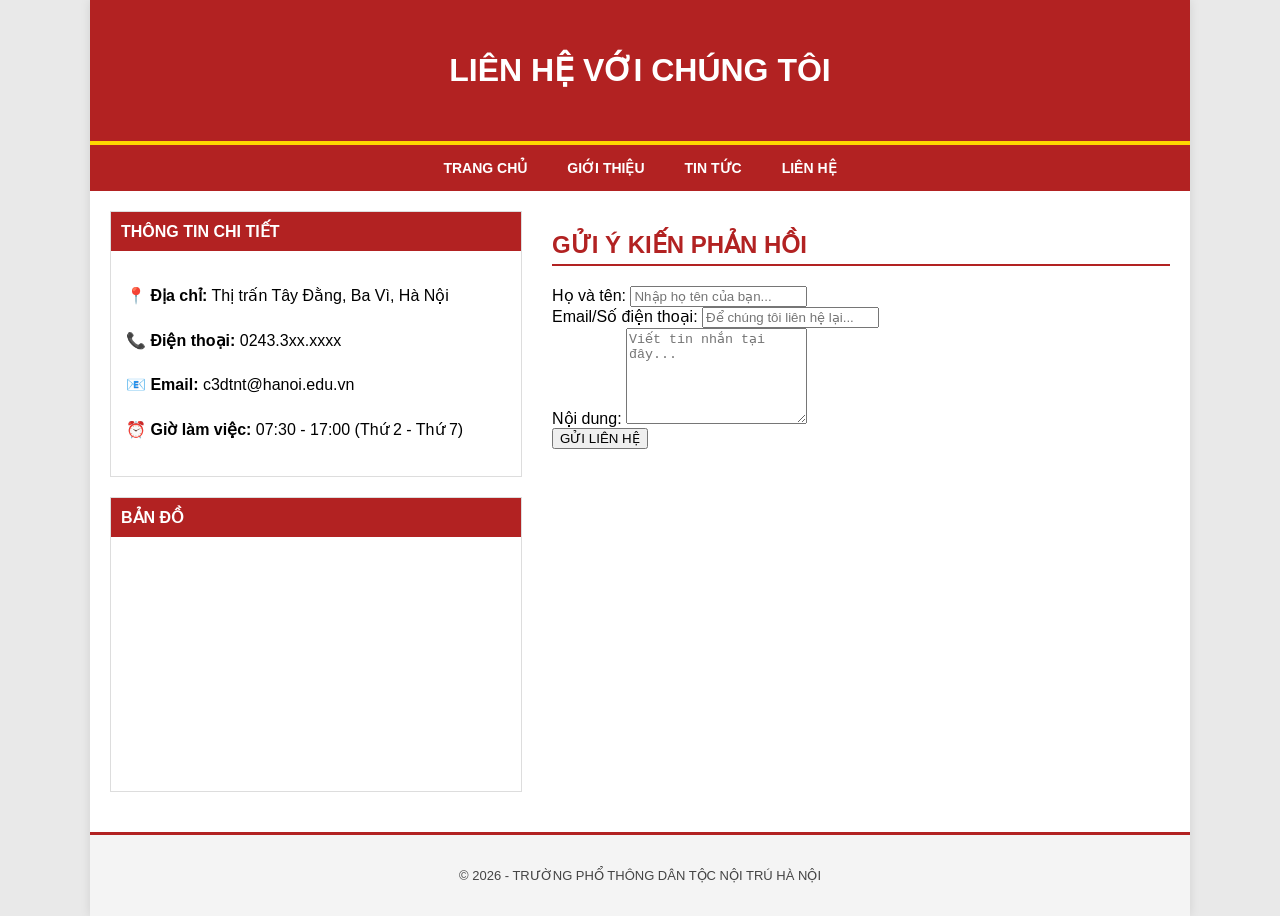
<file: lien-he.html>
<!DOCTYPE html>
<html lang="vi">
<head>
    <meta charset="UTF-8">
    <title>Liên hệ - Trường PTDT Nội trú Hà Nội</title>
    <link rel="stylesheet" href="style.css">
</head>
<body>
    <div id="container">
        <header>
            <div class="top-banner">
                <h1>LIÊN HỆ VỚI CHÚNG TÔI</h1>
            </div>
        </header>

        <nav>
            <ul class="main-menu">
                <li><a href="index.html">TRANG CHỦ</a></li>
                <li><a href="gioi-thieu.html">GIỚI THIỆU</a></li>
                <li><a href="tin-tuc.html">TIN TỨC</a></li>
                <li><a href="lien-he.html">LIÊN HỆ</a></li>
            </ul>
        </nav>

        <div class="main-content">
            <aside class="sidebar-left" style="width: 40%;">
                <div class="widget">
                    <h3>THÔNG TIN CHI TIẾT</h3>
                    <div style="padding: 15px; line-height: 1.8;">
                        <p><strong>📍 Địa chỉ:</strong> Thị trấn Tây Đằng, Ba Vì, Hà Nội</p>
                        <p><strong>📞 Điện thoại:</strong> 0243.3xx.xxxx</p>
                        <p><strong>📧 Email:</strong> c3dtnt@hanoi.edu.vn</p>
                        <p><strong>⏰ Giờ làm việc:</strong> 07:30 - 17:00 (Thứ 2 - Thứ 7)</p>
                    </div>
                </div>

                <div class="widget">
                    <h3>BẢN ĐỒ</h3>
                    <iframe src="https://www.google.com/maps/embed?pb=!1m18!1m12!1m3!1d3721.405625075487!2d105.40546287510826!3d21.136257380537877!2m3!1f0!2f0!3f0!3m2!1i1024!2i768!4f13.1!3m3!1m2!1s0x31345f470296791b%3A0xc39118c734e56598!2zVHLGsOG7nW5nIFBURE5UIEjDoCBO4buZaQ!5e0!3m2!1svi!2s!4v1713190000000!5m2!1svi!2s" 
                        width="100%" height="250" style="border:0;" allowfullscreen="" loading="lazy"></iframe>
                </div>
            </aside>

            <section class="main-col" style="width: 60%; padding-left: 30px;">
                <h2 class="section-title">GỬI Ý KIẾN PHẢN HỒI</h2>
                <form class="contact-form">
                    <div class="form-group">
                        <label>Họ và tên:</label>
                        <input type="text" placeholder="Nhập họ tên của bạn...">
                    </div>
                    <div class="form-group">
                        <label>Email/Số điện thoại:</label>
                        <input type="text" placeholder="Để chúng tôi liên hệ lại...">
                    </div>
                    <div class="form-group">
                        <label>Nội dung:</label>
                        <textarea rows="6" placeholder="Viết tin nhắn tại đây..."></textarea>
                    </div>
                    <button type="button" class="btn-submit" onclick="alert('Cảm ơn bạn! Tin nhắn đã được gửi đi.')">GỬI LIÊN HỆ</button>
                </form>
            </section>
        </div>

        <footer>
            <p>© 2026 - TRƯỜNG PHỔ THÔNG DÂN TỘC NỘI TRÚ HÀ NỘI</p>
        </footer>
    </div>
</body>
</html>
</file>
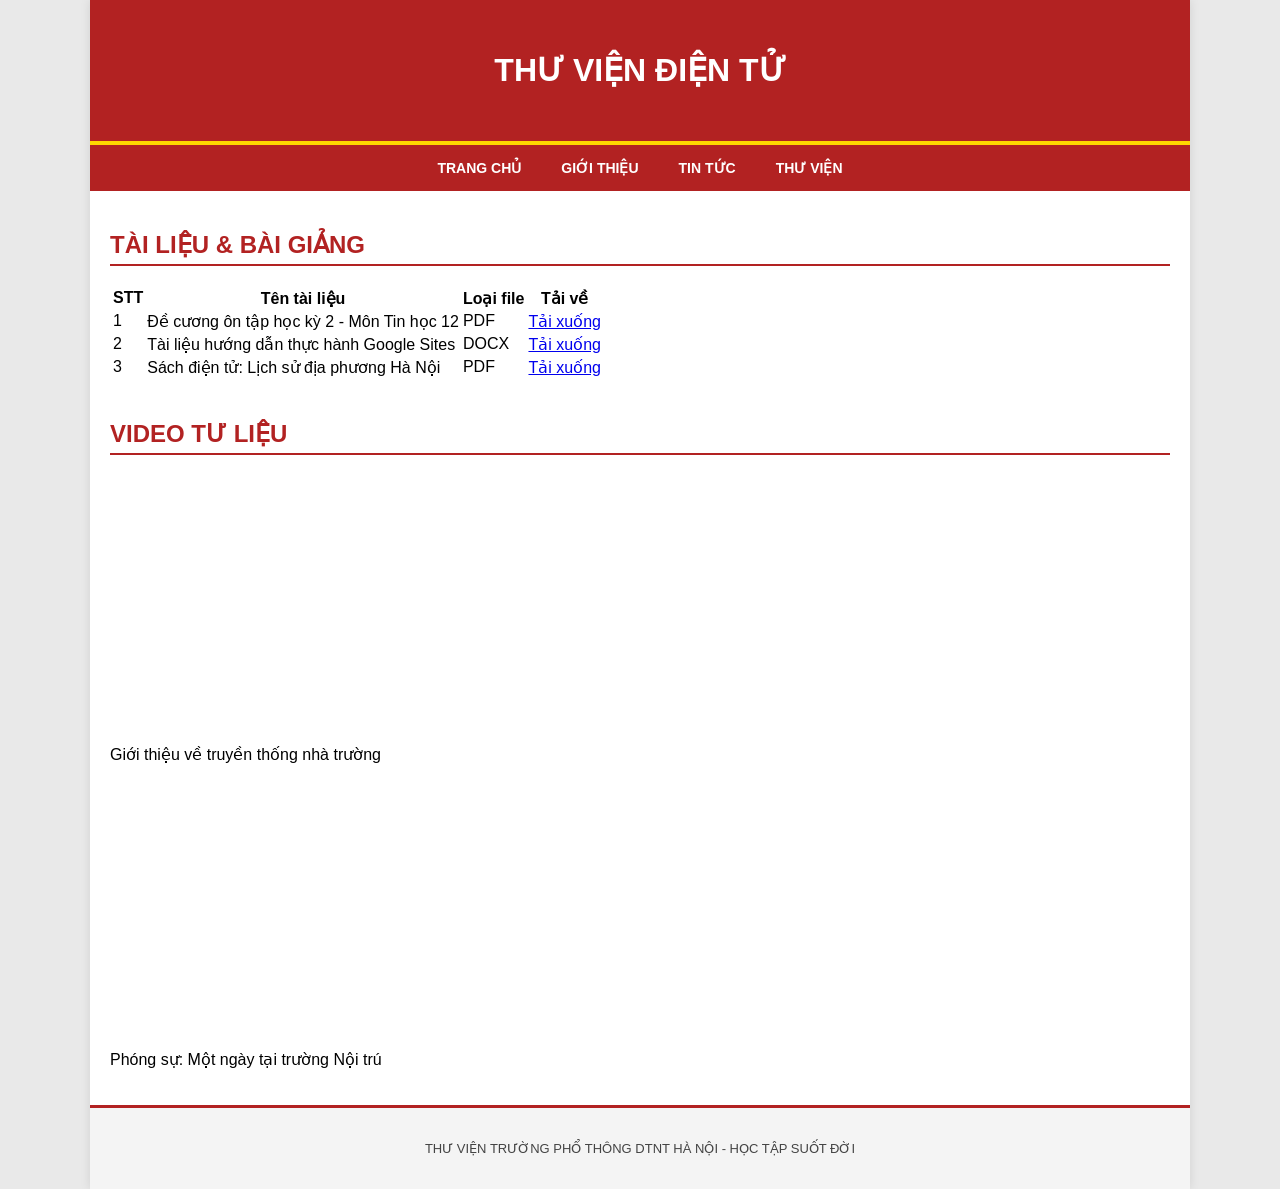
<file: thu-vien.html>
<!DOCTYPE html>
<html lang="vi">
<head>
    <meta charset="UTF-8">
    <title>Thư viện - Trường PTDT Nội trú Hà Nội</title>
    <link rel="stylesheet" href="style.css">
</head>
<body>
    <div id="container">
        <header>
            <div class="top-banner">
                <h1>THƯ VIỆN ĐIỆN TỬ</h1>
            </div>
        </header>

        <nav>
            <ul class="main-menu">
                <li><a href="index.html">TRANG CHỦ</a></li>
                <li><a href="gioi-thieu.html">GIỚI THIỆU</a></li>
                <li><a href="tin-tuc.html">TIN TỨC</a></li>
                <li><a href="thu-vien.html">THƯ VIỆN</a></li>
            </ul>
        </nav>

        <div class="main-content" style="display: block; padding: 20px;">
            
            <h2 class="section-title">TÀI LIỆU & BÀI GIẢNG</h2>
            <table class="doc-table">
                <thead>
                    <tr>
                        <th>STT</th>
                        <th>Tên tài liệu</th>
                        <th>Loại file</th>
                        <th>Tải về</th>
                    </tr>
                </thead>
                <tbody>
                    <tr>
                        <td>1</td>
                        <td>Đề cương ôn tập học kỳ 2 - Môn Tin học 12</td>
                        <td>PDF</td>
                        <td><a href="#" class="btn-download">Tải xuống</a></td>
                    </tr>
                    <tr>
                        <td>2</td>
                        <td>Tài liệu hướng dẫn thực hành Google Sites</td>
                        <td>DOCX</td>
                        <td><a href="#" class="btn-download">Tải xuống</a></td>
                    </tr>
                    <tr>
                        <td>3</td>
                        <td>Sách điện tử: Lịch sử địa phương Hà Nội</td>
                        <td>PDF</td>
                        <td><a href="#" class="btn-download">Tải xuống</a></td>
                    </tr>
                </tbody>
            </table>

            <h2 class="section-title" style="margin-top: 40px;">VIDEO TƯ LIỆU</h2>
            <div class="video-grid">
                <div class="video-item">
                    <iframe width="100%" height="250" src="https://www.youtube.com/embed/dQw4w9WgXcQ" frameborder="0" allowfullscreen></iframe>
                    <p>Giới thiệu về truyền thống nhà trường</p>
                </div>
                <div class="video-item">
                    <iframe width="100%" height="250" src="https://www.youtube.com/embed/dQw4w9WgXcQ" frameborder="0" allowfullscreen></iframe>
                    <p>Phóng sự: Một ngày tại trường Nội trú</p>
                </div>
            </div>

        </div>

        <footer>
            <p>THƯ VIỆN TRƯỜNG PHỔ THÔNG DTNT HÀ NỘI - HỌC TẬP SUỐT ĐỜI</p>
        </footer>
    </div>
</body>
</html>
</file>
<file: style.css>
/* Tổng thể trang web */
body {
    font-family: Arial, "Helvetica Neue", sans-serif;
    background-color: #e9e9e9;
    margin: 0;
    padding: 0;
}

#container {
    width: 1100px;
    margin: 0 auto;
    background-color: #ffffff;
    box-shadow: 0 0 10px rgba(0,0,0,0.1);
}

/* Header & Banner */
header {
    background-color: #b22222; /* Màu đỏ đô truyền thống */
    color: white;
    padding: 30px;
    text-align: center;
    border-bottom: 4px solid #ffd700;
}

.logo-text h2 { margin: 0; font-size: 20px; font-weight: normal; }
.logo-text h1 { margin: 5px 0 0 0; font-size: 32px; color: #ffd700; }

/* Thanh Menu */
nav {
    background-color: #b22222;
}

.main-menu {
    list-style: none;
    margin: 0;
    padding: 0;
    display: flex;
    justify-content: center;
}

.main-menu li a {
    display: block;
    color: white;
    text-decoration: none;
    padding: 15px 20px;
    font-weight: bold;
    font-size: 14px;
}

.main-menu li a:hover {
    background-color: #ffd700;
    color: #b22222;
}

/* Nội dung chính */
.main-content {
    display: flex;
    padding: 20px;
}

/* Cột trái Sidebar */
.sidebar-left {
    width: 25%;
}

.widget {
    margin-bottom: 20px;
    border: 1px solid #ddd;
}

.widget h3 {
    background-color: #b22222;
    color: white;
    margin: 0;
    padding: 10px;
    font-size: 16px;
}

.widget ul {
    list-style: none;
    padding: 0;
    margin: 0;
}

.widget ul li {
    border-bottom: 1px dotted #ccc;
}

.widget ul li a {
    display: block;
    padding: 10px;
    text-decoration: none;
    color: #333;
    font-size: 14px;
}

.widget ul li a:hover { color: #b22222; padding-left: 15px; transition: 0.3s; }

/* Cột phải Tin tức */
.news-section {
    width: 75%;
    padding-left: 20px;
}

.section-title {
    color: #b22222;
    border-bottom: 2px solid #b22222;
    padding-bottom: 5px;
}

.news-item {
    display: flex;
    margin-bottom: 20px;
    padding-bottom: 15px;
    border-bottom: 1px solid #eee;
}

.news-item img {
    width: 180px;
    height: 120px;
    object-fit: cover;
    margin-right: 15px;
}

.news-info h4 a {
    text-decoration: none;
    color: #b22222;
    font-size: 18px;
}

.news-info p {
    font-size: 14px;
    color: #555;
    line-height: 1.6;
}

/* Footer */
footer {
    background-color: #f4f4f4;
    padding: 20px;
    text-align: center;
    border-top: 3px solid #b22222;
    font-size: 13px;
    color: #444;
}
</file>
